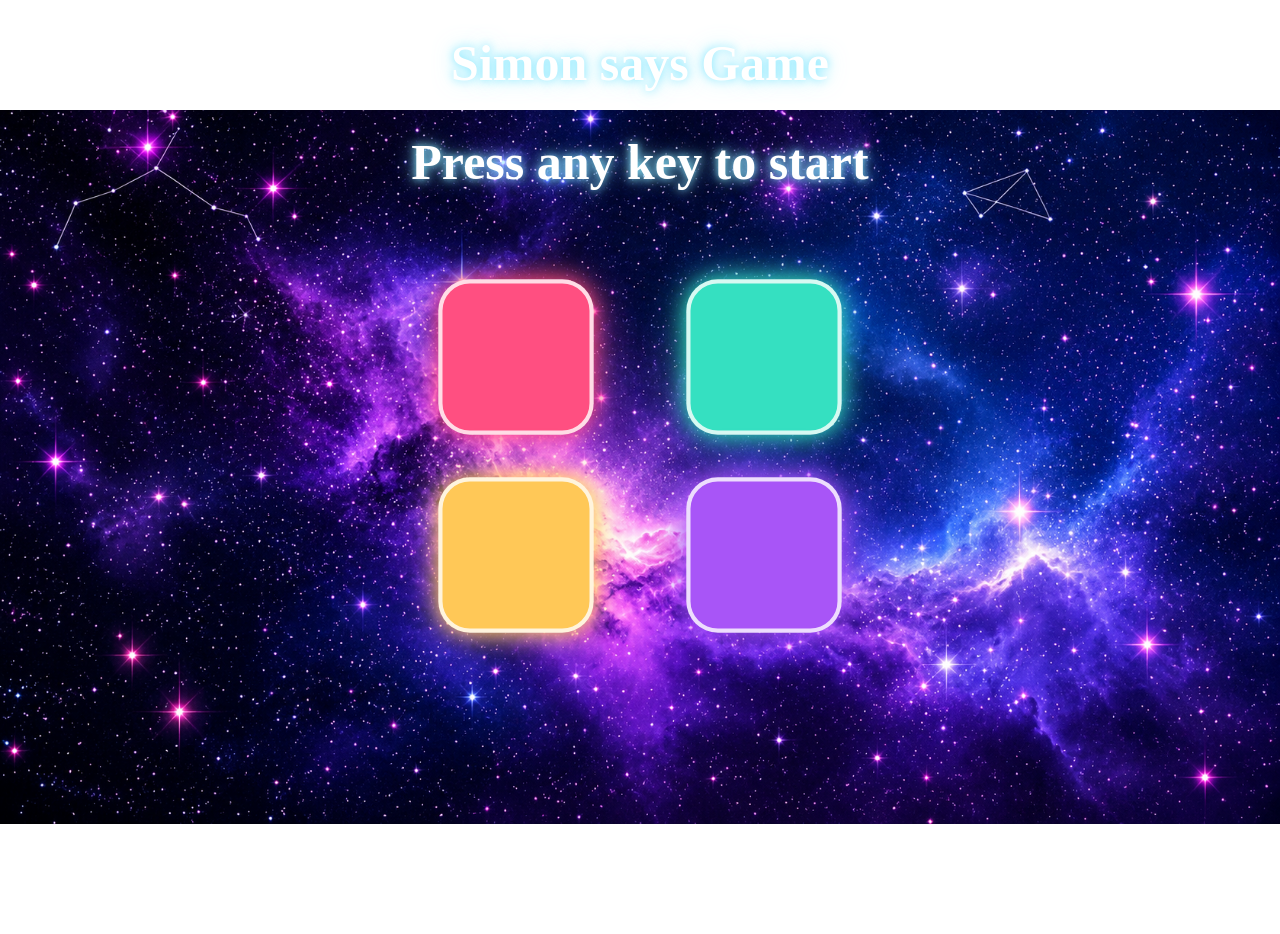
<file: index.html>
<!DOCTYPE html>
<html lang="en">

<head>
    <meta charset="UTF-8">
    <meta name="viewport" content="width=device-width, initial-scale=1.0">
    <title>Simon says game</title>
    <link rel="stylesheet" href="simon-says.css" />
</head>

<body>
    
    <h1 class="heading" > Simon says Game</h1>
    <h2 class="heading" >Press any key to start</h2>
    <div class="btn-container">
        <div class="line1">
            <div class="btn red" type="button" id="red"></div>
            <!--//the dic itselef will act as a button with type=button-->
            <div class="btn yellow" type="button" id="yellow"></div>
        </div>
        <div class="line2">
            <div class="btn green" type="button" id="green"></div>
            <div class="btn purple" type="button" id="purple"></div>
        </div>
    </div>
    <script src="simon-says.js"></script>
</body>

</html>
</file>
<file: simon-says.css>
body {
    text-align: center;
    background-image: url("images/galaxy.png");
    background-size: 100%;
    background-position: center;
    background-repeat: no-repeat;

    margin: 0;
    min-height: 100vh;
}

.btn {
    height: 50px;
    width: 50px;
    border-radius: 20%;
    border: 05px solid black;
    margin: 2.5rem;
}

.btn-container {
    display: flex;
    justify-content: center;
}

.yellow {
    background-color: #FFC857;
    box-shadow: 0 0 20px #FFC857,
        0 0 40px rgba(255, 200, 87, 0.6);

    width: 140px;
    height: 140px;
    border-radius: 30px;
    border: 4px solid rgba(255, 255, 255, 0.8);


    font-size: 40px;
    font-weight: bold;
    margin: 50px;
    transform: scale(1.05);
}

.purple {
    background-color: #A855F7;
    box-shadow: 0 0 20px #A855F7,
        0 0 40px rgba(168, 85, 247, 0.6);

    width: 140px;
    height: 140px;
    border-radius: 30px;
    border: 4px solid rgba(255, 255, 255, 0.8);

    transform: scale(1.05);
    margin: 50px;
    font-size: 40px;
    font-weight: bold;
}

.red {
    background-color: #FF4F81;
    box-shadow: 0 0 20px #FF4F81,
        0 0 40px rgba(255, 79, 129, 0.6);

    width: 140px;
    height: 140px;
    border-radius: 30px;
    border: 4px solid rgba(255, 255, 255, 0.8);
    margin: 50px;

    transform: scale(1.05);

    font-size: 40px;
    font-weight: bold;
}

.green {
    background-color: #35E0C1;
    box-shadow: 0 0 20px #35E0C1,
        0 0 40px rgba(53, 224, 193, 0.6);

    width: 140px;
    height: 140px;
    border-radius: 30px;
    border: 4px solid rgba(255, 255, 255, 0.8);
    transform: scale(1.05);

    margin: 50px;
    font-size: 40px;
    font-weight: bold;
}

.flash {

    background-color: #FFD86B;
    box-shadow: 0 0 25px #FFD86B,
        0 0 55px #FFB52E;
}

.userflash {

    background-color: #C084FC;
    box-shadow: 0 0 25px #C084FC,
        0 0 55px #8B5CF6;
}

.heading {

    color: #FFFFFF;
    text-shadow: 0 0 8px #8BE9FF,
        0 0 20px rgba(139, 233, 255, 0.7);
        
    font-size: 50px;
}

```css
/* ================================
   RESPONSIVE DESIGN
   ================================ */

/* Tablets */
@media (max-width: 900px) {

    .heading {
        font-size: 42px;
    }

    .btn-container {
        flex-direction: column;
        align-items: center;
    }

    .line1,
    .line2 {
        display: flex;
        justify-content: center;
    }

    .yellow,
    .purple,
    .red,
    .green {
        width: 125px;
        height: 125px;
        margin: 30px;
    }
}


/* ================================
   MOBILE PHONES
   ================================ */

@media (max-width: 600px) {

    body {
        min-height: 100vh;
        background-size: cover;
        background-position: center;
        overflow-x: hidden;
    }

    .heading {
        font-size: 30px;
        margin: 20px 10px;
    }

    .btn-container {
        flex-direction: column;
        align-items: center;
    }

    .line1,
    .line2 {
        display: flex;
        justify-content: center;
        width: 100%;
    }

    .yellow,
    .purple,
    .red,
    .green {
        width: 100px;
        height: 100px;
        margin: 18px;
        border-radius: 25px;
    }
}


/* ================================
   VERY SMALL PHONES
   ================================ */

@media (max-width: 380px) {

    .heading {
        font-size: 26px;
        margin: 15px 5px;
    }

    .yellow,
    .purple,
    .red,
    .green {
        width: 85px;
        height: 85px;
        margin: 12px;
        border-radius: 20px;
    }
}
</file>
